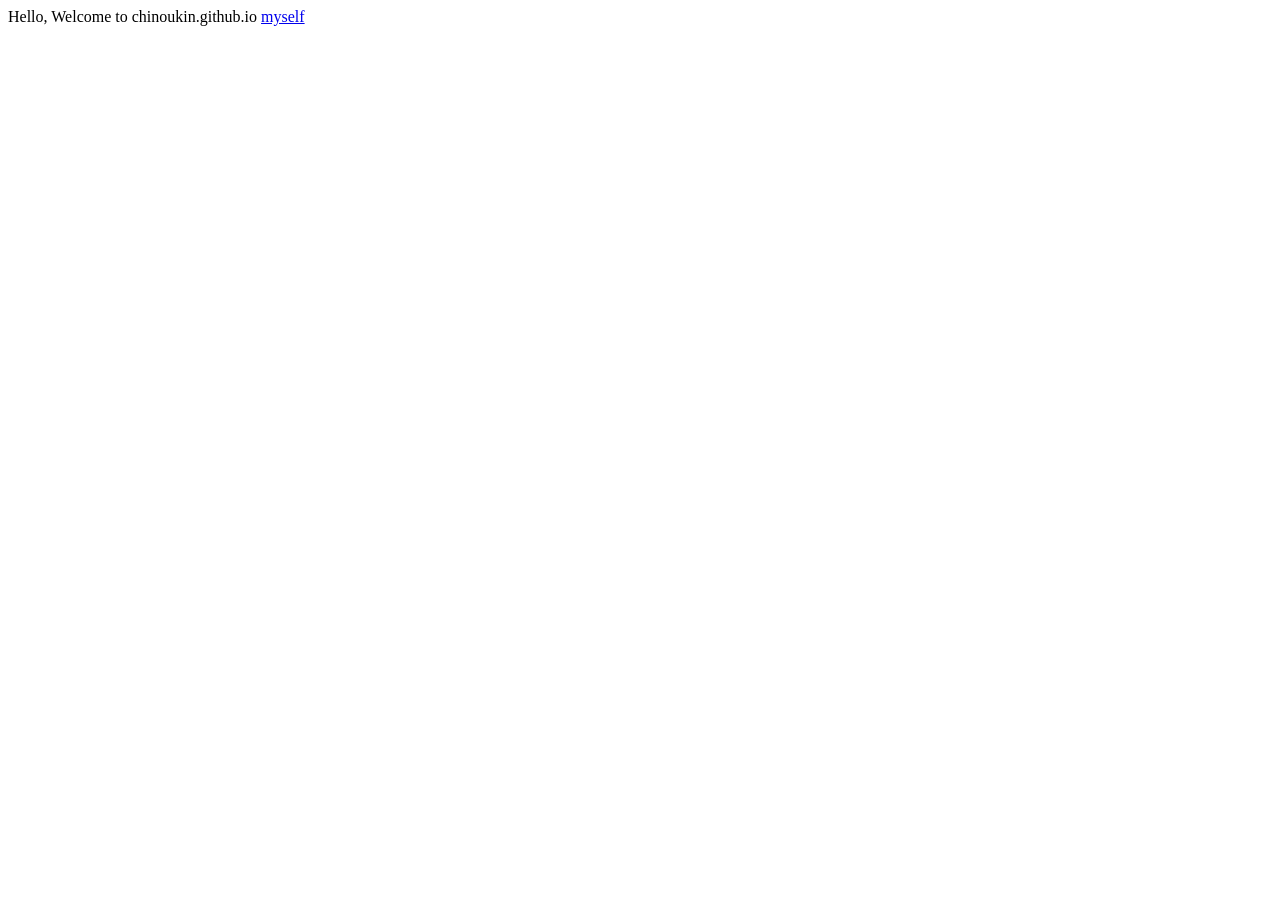
<file: index.html>
<!DOCTYPE HTML PUBLIC "-//W3C//DTD HTML 4.01 Transitional//EN">
<html>
  <head>
  <meta http-equiv="content-type" content="text/html; charset=utf-8">
  </head>
  Hello, Welcome to chinoukin.github.io
  
  <a href="me.jpg">myself</a>
</html>
</file>
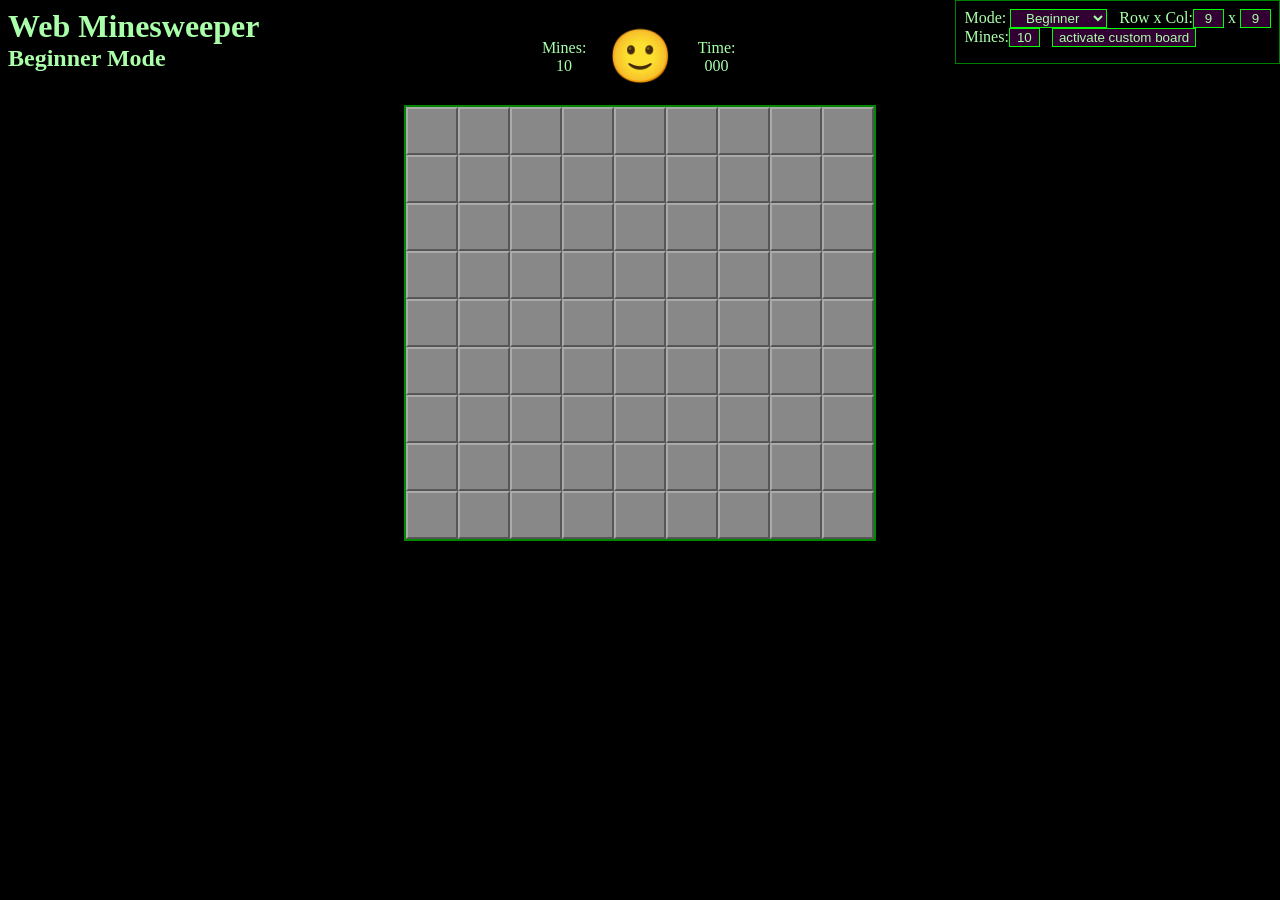
<file: games/saolei.html>
<html>

<head>
    <link rel="apple-touch-icon" sizes="180x180" href="https://img.hellogithub.com/favicon/apple-touch-icon.png">
    <link rel="android-chrome" sizes="192x192" href="https://img.hellogithub.com/favicon/android-chrome-192x192.png">
    <link rel="android-chrome" sizes="512x512" href="https://img.hellogithub.com/favicon/android-chrome-512x512.png">
    <link rel="icon" type="image/png" sizes="32x32" href="https://img.hellogithub.com/favicon/favicon-32x32.png">
    <link rel="icon" type="image/png" sizes="16x16" href="https://img.hellogithub.com/favicon/favicon-16x16.png">
    <link rel="icon" href="https://img.hellogithub.com/favicon/favicon.ico">
   
    <title>扫雷</title>
    <style type="text/css">
        .minetbl {
            border: solid #008800 2px;
            cursor: crosshair;
        }

        body {
            background-color: #000000;
            color: #aaFFaa;
        }

        input {
            background-color: #330033;
            color: #aaFFaa;
            border: solid #00FF00 1px;
            text-align: center;
        }

        select {
            background-color: #330033;
            color: #aaFFaa;
            border: solid #00FF00 1px;
            text-align: center;
        }

        #headingBox {
            position: absolute;
            top: 8px;
            left: 8px;
            z-index: 100;
            width: auto;
            overflow: visible;
        }

        H1,
        H2 {
            margin: 0px;
            padding: 0px;
        }

        #face {
            border: none;
            text-decoration: none;
            color: #FFFF00;
            font-size: 52px;
        }

        #modeBox {
            position: absolute;
            border: solid green 1px;
            top: 0px;
            right: 0px;
            z-index: 101;
            padding-top: 8px;
            padding-right: 8px;
            padding-left: 8px;
            padding-bottom: 0px;
        }

        #modeBoxHandle {
            border: solid green 1px;
            text-align: center;
            -moz-border-radius: 10 10 0 0;
        }

        #modeBoxHandleText {
            color: #44ff44;
            text-decoration: none;
        }

        .minecell {
            height: 2EM;
            width: 2EM;
            text-align: center;
            font-size: 1.5EM;
            vertical-align: center;
        }
    </style>
    <script>
        var i, j, count; // Counter variables
        var firstMove = 1; // flag to indicate if the first move is made yet
        // Create the board

        var boardRows = 9;   // these three variables represent the size of the board,
        var boardCols = 9;   // and the number of mines found on it - once the auto-
        var boardMines = 10; // build feature (and multiple diff. lvls) are used, they
        // will determine how the board is built.
        var board = new Array(boardRows);
        var flags = new Array(boardRows);
        var clockFlag = "nothing running";
        var clockAt = 0;
        var minesLeft = boardMines; // the dynamic count
        var tilesLeft = boardRows * boardCols - minesLeft;
        var totalClicks = 0; // Tracking how many clicks used so far (right and left both)
        var totalSquares = 0; // Tracking how many squares have been opened
        var hitBlankOrMine = 0; // For tracking how many "number" squares are hit before the
        // first "blank" area opens up, or a mine is hit.

        var tiles = new Array(); // Default font set: Full Emoji Support
        tiles[0] = "&nbsp;"; // Blank Space
        tiles[1] = "<span style='color:#0000FF'>1</span>";
        tiles[2] = "<span style='color:#00FF00'>2</span>";
        tiles[3] = "<span style='color:#FF0000'>3</span>";
        tiles[4] = "<span style='color:#000088'>4</span>";
        tiles[5] = "<span style='color:#008800'>5</span>";
        tiles[6] = "<span style='color:#880000'>6</span>";
        tiles[7] = "<span style='color:#008888'>7</span>";
        tiles[8] = "<span style='color:#888800'>8</span>";
        tiles[9] = "<span style='color:#008800'>	&#9971;</span>"; // Planted Flag
        tiles[10] = "<span style='color:#FFFF00'>&#128165;</span>"; // Exploded Mine
        tiles[11] = "<span style='color:#FF0000'>&#128711;</span>"; // False Flag
        tiles[12] = "<span style='color:#000000'>&#128163;</span>"; // Unexploded Mine
        tiles[13] = "<span style='color:#00FF00'>?</span>"; // Unknown marking
        tiles[14] = "&#128578;"; // Happy face
        tiles[15] = "&#128534;"; // Dead face
        tiles[16] = "&#128526;"; // Victory face


        function setMode(mode) {
            switch (mode) {
                case "Beginner":
                    boardRows = 9;
                    boardCols = 9;
                    boardMines = 10;
                    break;
                case "Intermediate":
                    boardRows = 16;
                    boardCols = 16;
                    boardMines = 40;
                    break;
                case "Expert":
                    boardRows = 16;
                    boardCols = 30;
                    boardMines = 99;
                    break;
                case "Custom":
                    boardRows = parseInt(document.forms.modes.nRows.value);
                    boardCols = parseInt(document.forms.modes.nCols.value);
                    boardMines = parseInt(document.forms.modes.nMines.value);
                default:
            };
            document.getElementById("modeTitle").innerHTML = mode + " Mode";
            document.forms.modes.nRows.value = boardRows;
            document.forms.modes.nCols.value = boardCols;
            document.forms.modes.nMines.value = boardMines;
            resetBoard();
        };



        function updateMines(incr) {
            var mineStr = "Mines:<br />";
            minesLeft += incr;
            mineStr += minesLeft;
            document.getElementById("mineCount").innerHTML = mineStr;
        };

        function updateClock() {
            var clockStr = "Time:<br />";
            clockAt += 1;
            if (clockAt < 10) {
                clockStr += "0";
            };
            if (clockAt < 100) {
                clockStr += "0";
            };
            clockStr += clockAt;
            document.getElementById("timeCount").innerHTML = clockStr;
        };



        function rebuildBoard() {
            var cR, cC;
            var tableStr = "<table class=\"minetbl\" cellspacing=\"0\" cellpadding=\"0\">\n";
            for (cR = 0; cR < boardRows; cR++) {
                tableStr += "<tr>\n";
                for (cC = 0; cC < boardCols; cC++) {
                    tableStr += "<td class=\"minecell\" id=\"c" + cR + ":" + cC + "\" style=\"border: outset #aaaaaa 0.1EM; background-color: #888888;\" onclick=\"lClick('" + cR + ":" + cC + "')\" oncontextmenu=\"return rClick('" + cR + ":" + cC + "')\">&nbsp;</td>\n";
                };
                tableStr += "</tr>";
            };
            tableStr += "</table>\n";
            document.getElementById("theTable").innerHTML = tableStr;
        };



        function resetBoard() {
            // Reset everything - the flags and board arrays, the mines, the images, and the cell style properties.
            document.getElementById("face").innerHTML = tiles[14];
            rebuildBoard();
            if (clockFlag != "nothing running") { // Stop the clock if needed.
                clearInterval(clockFlag);
            };
            clockAt = -1; // Now reset the clock to show 000
            updateClock();
            minesLeft = boardMines;
            totalClicks = 0;
            totalSquares = 0;
            hitBlankOrMine = 0;
            updateMines(0);
            firstMove = 1;
            for (i = 0; i < boardRows; i++) {
                board[i] = new Array(boardCols);
                flags[i] = new Array(boardCols);
                for (j = 0; j < boardCols; j++) {
                    board[i][j] = " ";
                    flags[i][j] = " ";
                    document.getElementById("c" + i + ":" + j).innerHTML = "&nbsp;";
                    document.getElementById("c" + i + ":" + j).style.backgroundColor = "#888888";
                    document.getElementById("c" + i + ":" + j).style.borderStyle = "outset";
                };
            };
            // Now place the mines
            for (count = 0; count < minesLeft; count++) {
                i = Math.round(Math.random() * (boardRows - 1));
                j = Math.round(Math.random() * (boardCols - 1));
                while (board[i][j] == "M") {
                    // picked bad numbers, pick new ones.
                    i = Math.round(Math.random() * (boardRows - 1));
                    j = Math.round(Math.random() * (boardCols - 1));
                };
                board[i][j] = "M";
            };
            tilesLeft = boardRows * boardCols - minesLeft;
            return false;
        };


        function lClick(whichOne) {
            // most of the gameplay goes on here.
            var row, col; // local position variables
            var nrow, ncol, neighbors, theName, theMode;
            row = parseInt(whichOne);
            col = parseInt(whichOne.substring(whichOne.indexOf(":") + 1, whichOne.length));

            if ((flags[row][col] == "F") || (flags[row][col] == "C")) {
                // don't allow clicks on flagged squares, or even count them.
                return false;
            };
            totalClicks++;
            totalSquares++;
            if (firstMove) {
                firstMove = 0; // Only ever do this once per game.
                clockFlag = setInterval("updateClock()", 1000);
                if (board[row][col] == "M") {
                    // Don't allow the user to click on a mine with their first click,
                    // if they did, then move the mine before finishing the click.
                    board[row][col] = " ";
                    nrow = Math.round(Math.random() * (boardRows - 1));
                    ncol = Math.round(Math.random() * (boardCols - 1));
                    while (board[nrow][ncol] == "M") { // make sure the new place for this
                        nrow = Math.round(Math.random() * (boardRows - 1)); // displaced mine is actually
                        ncol = Math.round(Math.random() * (boardCols - 1)); // empty first ...
                    };
                    board[nrow][ncol] = "M";
                };
            };
            // Ok, the mine's status is dealt with, now fix other things like the
            // cell's border, and figure out which display image to show.	
            document.getElementById("c" + whichOne).style.borderStyle = "solid";
            document.getElementById("c" + whichOne).style.backgroundColor = "#aaaaaa";
            if (board[row][col] == "M") {
                document.getElementById("face").innerHTML = tiles[15];
                document.getElementById("c" + whichOne).style.backgroundColor = "red";

                // Send out requests for the various "records" that can happen here:
                // 1: Most "number" squares clicked before hitting a blank area or a mine
                // 2: Most mines found before hitting a mine?
                theMode = document.forms.modes.modeSelect.options[document.forms.modes.modeSelect.selectedIndex].value;
                if (hitBlankOrMine == 0) {
                    hitBlankOrMine = 1;
                };

                clearInterval(clockFlag);
                clockFlag = "nothing running";
                firstMove = 1;
                for (nrow = 0; nrow < boardRows; nrow++) {
                    for (ncol = 0; ncol < boardCols; ncol++) {
                        if ((board[nrow][ncol] == "M") && (flags[nrow][ncol] != "F")) {
                            document.getElementById("c" + nrow + ":" + ncol).innerHTML = tiles[12];
                        };
                        if ((flags[nrow][ncol] == "F") && (board[nrow][ncol] != "M")) {
                            document.getElementById("c" + nrow + ":" + ncol).innerHTML = tiles[11];
                        };
                        flags[nrow][ncol] = "C";
                    };
                };
                document.getElementById("c" + whichOne).innerHTML = tiles[10];
            } else {
                // Not a mine! Figure out if it's next to one, or what...
                document.getElementById("c" + whichOne).innerHTML = tiles[0];
                flags[row][col] = "C";
                neighbors = neighbourCount(row, col);
                // Now neighbor count is complete...
                if (neighbors == 0) {
                    // none! Click everything around yourself, but first, send out
                    // requests for the various "records" that can happen here:
                    // 1: Most "number" squares clicked before hitting a blank area or a mine
                    theMode = document.forms.modes.modeSelect.options[document.forms.modes.modeSelect.selectedIndex].value;
                    if (hitBlankOrMine == 0) {
                        hitBlankOrMine = 1;
                    };


                    if (row != 0) { // don't scan the row above if there isn't one.
                        if (col != 0) { // don't scan left of the far left column
                            lClick("" + (row - 1) + ":" + (col - 1)); // top left
                        };
                        lClick("" + (row - 1) + ":" + (col)); // top center
                        if (col < (boardCols - 1)) { // don't scan right of the far right column
                            lClick("" + (row - 1) + ":" + (col + 1)); // top right
                        };
                    };
                    if (col != 0) { // don't scan left of the far left column
                        lClick("" + (row) + ":" + (col - 1)); // mid left
                    };
                    if (col < (boardCols - 1)) { // don't scan right of the far right column
                        lClick("" + (row) + ":" + (col + 1)); // mid right
                    };
                    if (row < (boardRows - 1)) { // don't scan the row below if there isn't one.
                        if (col != 0) { // don't scan left of the far left column
                            lClick("" + (row + 1) + ":" + (col - 1)); // bot left
                        };
                        lClick("" + (row + 1) + ":" + (col)); // bot center
                        if (col < (boardCols - 1)) { // don't scan right of the far right column
                            lClick("" + (row + 1) + ":" + (col + 1)); // bot right
                        };
                    };
                } else {
                    // show the image for the number of neighbors...
                    document.getElementById("c" + whichOne).style.backgroundColor = "#aaaaaa";
                    document.getElementById("c" + whichOne).style.borderStyle = "solid";
                    document.getElementById("c" + whichOne).innerHTML = tiles[neighbors];
                };
                tilesLeft -= 1;
                if (tilesLeft < 1) {
                    // If they've got all of the tiles without mines uncovered, they're a winner!
                    // Add the victory dance here.
                    clearInterval(clockFlag);
                    document.getElementById("face").innerHTML = tiles[16];

                    theMode = document.forms.modes.modeSelect.options[document.forms.modes.modeSelect.selectedIndex].value;



                    for (nrow = 0; nrow < boardRows; nrow++) {
                        for (ncol = 0; ncol < boardCols; ncol++) {
                            flags[nrow][ncol] = "C";
                            if (board[nrow][ncol] == "M") {
                                document.getElementById("c" + nrow + ":" + ncol).innerHTML = tiles[9];
                            };
                        };
                    };
                };
            };



        };



        function neighbourCount(row, col) {
            var crowd = 0;
            if (row > 0) { // don't look above the top row
                if (col > 0) { // don't look left of the left side
                    if (board[row - 1][col - 1] == "M") { crowd++; };
                };
                if (board[row - 1][col] == "M") { crowd++; };
                if (col < (boardCols - 1)) { // don't look right of the right side
                    if (board[row - 1][col + 1] == "M") { crowd++; };
                };
            };
            if (col > 0) { // don't look left of the left side
                if (board[row][col - 1] == "M") { crowd++; };
            };
            if (col < (boardCols - 1)) { // don't look right of the right side
                if (board[row][col + 1] == "M") { crowd++; };
            };
            if (row < (boardRows - 1)) { // don't look below the bottom
                if (col > 0) { // don't look left of the left side
                    if (board[row + 1][col - 1] == "M") { crowd++; };
                };
                if (board[row + 1][col] == "M") { crowd++; };
                if (col < (boardCols - 1)) { // don't look right of the right side
                    if (board[row + 1][col + 1] == "M") { crowd++; };
                };
            };
            return crowd;
        };


        function flagCount(row, col) {
            var crowd = 0;
            if (row > 0) { // don't look above the top row
                if (col > 0) { // don't look left of the left side
                    if (flags[row - 1][col - 1] == "F") { crowd++; };
                };
                if (flags[row - 1][col] == "F") { crowd++; };
                if (col < (boardCols - 1)) { // don't look right of the right side
                    if (flags[row - 1][col + 1] == "F") { crowd++; };
                };
            };
            if (col > 0) { // don't look left of the left side
                if (flags[row][col - 1] == "F") { crowd++; };
            };
            if (col < (boardCols - 1)) { // don't look right of the right side
                if (flags[row][col + 1] == "F") { crowd++; };
            };
            if (row < (boardRows - 1)) { // don't look below the bottom
                if (col > 0) { // don't look left of the left side
                    if (flags[row + 1][col - 1] == "F") { crowd++; };
                };
                if (flags[row + 1][col] == "F") { crowd++; };
                if (col < (boardCols - 1)) { // don't look right of the right side
                    if (flags[row + 1][col + 1] == "F") { crowd++; };
                };
            };
            return crowd;
        };



        function rClick(whichOne) {
            var nrow, ncol;
            row = parseInt(whichOne);
            col = parseInt(whichOne.substring(whichOne.indexOf(":") + 1, whichOne.length));
            if (flags[row][col] == "C") {
                if ((neighbourCount(row, col) == flagCount(row, col)) && (neighbourCount(row, col) > 0)) {
                    // same number of flags around the square as neighbours, "click" the surroundings.

                    if (row != 0) { // don't scan the row above if there isn't one.
                        if (col != 0) { // don't scan left of the far left column
                            lClick("" + (row - 1) + ":" + (col - 1)); // top left
                        };
                        lClick("" + (row - 1) + ":" + (col)); // top center
                        if (col < (boardCols - 1)) { // don't scan right of the far right column
                            lClick("" + (row - 1) + ":" + (col + 1)); // top right
                        };
                    };
                    if (col != 0) { // don't scan left of the far left column
                        lClick("" + (row) + ":" + (col - 1)); // mid left
                    };
                    if (col < (boardCols - 1)) { // don't scan right of the far right column
                        lClick("" + (row) + ":" + (col + 1)); // mid right
                    };
                    if (row < (boardRows - 1)) { // don't scan the row below if there isn't one.
                        if (col != 0) { // don't scan left of the far left column
                            lClick("" + (row + 1) + ":" + (col - 1)); // bot left
                        };
                        lClick("" + (row + 1) + ":" + (col)); // bot center
                        if (col < (boardCols - 1)) { // don't scan right of the far right column
                            lClick("" + (row + 1) + ":" + (col + 1)); // bot right
                        };
                    };
                };
                return false;
            };
            if (flags[row][col] == " ") {
                flags[row][col] = "F";
                updateMines(-1);
                document.getElementById("c" + whichOne).innerHTML = tiles[9];
                return false;
            };
            if (flags[row][col] == "F") {
                updateMines(1);
                flags[row][col] = "?";
                document.getElementById("c" + whichOne).innerHTML = tiles[13];
                return false;
            };
            if (flags[row][col] == "?") {
                flags[row][col] = " ";
                document.getElementById("c" + whichOne).innerHTML = tiles[0];
                return false;
            };
            return false;
        };


    </script>

    <!-- figure out how to add in webmineIE.css for IE users? -->
</head>

<body onload="resetBoard()">
    <div id="modeBox">
        <form name="modes" action="#" method="GET" onsubmit="return false">
            Mode:
            <select name="modeSelect" onchange="setMode(modeSelect.options[modeSelect.selectedIndex].value)">
                <option value="Beginner">Beginner</option>
                <option value="Intermediate">Intermediate</option>
                <option value="Expert">Expert</option>
                <option value="Custom">Custom</option>
            </select> &nbsp;
            Row x Col:<input type="text" name="nRows" size="2" value="9"> x <input type="text" name="nCols" size="2"
                value="9"><br />
            Mines:<input type="text" name="nMines" size="2" value="10"> &nbsp;
            <input type="button" name="goCust" value="activate custom board"
                onclick="setMode(modeSelect.options[modeSelect.selectedIndex].value)">
            <br />
        </form>
    </div>
    <div id="headingBox">
        <h1>Web Minesweeper</h1>
        <h2 id="modeTitle">Beginner Mode</h2>
    </div>
    <br clear="all" />
    <div align="center">
        <table border="0" cellspacing="0" cellpadding="0" width="240">
            <tr>
                <td id="mineCount" align="center" width="100">Mines:<br />10</td>
                <td align="center" width="40"><a href="#" onclick="return resetBoard();" id="face"
                        border="0">&#128578;</a></td>
                <td id="timeCount" align="center" width="100">Time:<br />000</td>
            </tr>
        </table>

        <br />
        <div id="theTable">
            <table class="minetbl" cellspacing="0" cellpadding="0">
                <tr>
                    <td id="c0:0" onclick="lClick('0:0')" oncontextmenu="return rClick('0:0')" class="minecell">&nbsp;
                    </td>
                    <td id="c0:1" onclick="lClick('0:1')" oncontextmenu="return rClick('0:1')" class="minecell">&nbsp;
                    </td>
                    <td id="c0:2" onclick="lClick('0:2')" oncontextmenu="return rClick('0:2')" class="minecell">&nbsp;
                    </td>
                    <td id="c0:3" onclick="lClick('0:3')" oncontextmenu="return rClick('0:3')" class="minecell">&nbsp;
                    </td>
                    <td id="c0:4" onclick="lClick('0:4')" oncontextmenu="return rClick('0:4')" class="minecell">&nbsp;
                    </td>
                    <td id="c0:5" onclick="lClick('0:5')" oncontextmenu="return rClick('0:5')" class="minecell">&nbsp;
                    </td>
                    <td id="c0:6" onclick="lClick('0:6')" oncontextmenu="return rClick('0:6')" class="minecell">&nbsp;
                    </td>
                    <td id="c0:7" onclick="lClick('0:7')" oncontextmenu="return rClick('0:7')" class="minecell">&nbsp;
                    </td>
                    <td id="c0:8" onclick="lClick('0:8')" oncontextmenu="return rClick('0:8')" class="minecell">&nbsp;
                    </td>
                </tr>
                <tr>
                    <td id="c1:0" onclick="lClick('1:0')" oncontextmenu="return rClick('1:0')" class="minecell">&nbsp;
                    </td>
                    <td id="c1:1" onclick="lClick('1:1')" oncontextmenu="return rClick('1:1')" class="minecell">&nbsp;
                    </td>
                    <td id="c1:2" onclick="lClick('1:2')" oncontextmenu="return rClick('1:2')" class="minecell">&nbsp;
                    </td>
                    <td id="c1:3" onclick="lClick('1:3')" oncontextmenu="return rClick('1:3')" class="minecell">&nbsp;
                    </td>
                    <td id="c1:4" onclick="lClick('1:4')" oncontextmenu="return rClick('1:4')" class="minecell">&nbsp;
                    </td>
                    <td id="c1:5" onclick="lClick('1:5')" oncontextmenu="return rClick('1:5')" class="minecell">&nbsp;
                    </td>
                    <td id="c1:6" onclick="lClick('1:6')" oncontextmenu="return rClick('1:6')" class="minecell">&nbsp;
                    </td>
                    <td id="c1:7" onclick="lClick('1:7')" oncontextmenu="return rClick('1:7')" class="minecell">&nbsp;
                    </td>
                    <td id="c1:8" onclick="lClick('1:8')" oncontextmenu="return rClick('1:8')" class="minecell">&nbsp;
                    </td>
                </tr>
                <tr>
                    <td id="c2:0" onclick="lClick('2:0')" oncontextmenu="return rClick('2:0')" class="minecell">&nbsp;
                    </td>
                    <td id="c2:1" onclick="lClick('2:1')" oncontextmenu="return rClick('2:1')" class="minecell">&nbsp;
                    </td>
                    <td id="c2:2" onclick="lClick('2:2')" oncontextmenu="return rClick('2:2')" class="minecell">&nbsp;
                    </td>
                    <td id="c2:3" onclick="lClick('2:3')" oncontextmenu="return rClick('2:3')" class="minecell">&nbsp;
                    </td>
                    <td id="c2:4" onclick="lClick('2:4')" oncontextmenu="return rClick('2:4')" class="minecell">&nbsp;
                    </td>
                    <td id="c2:5" onclick="lClick('2:5')" oncontextmenu="return rClick('2:5')" class="minecell">&nbsp;
                    </td>
                    <td id="c2:6" onclick="lClick('2:6')" oncontextmenu="return rClick('2:6')" class="minecell">&nbsp;
                    </td>
                    <td id="c2:7" onclick="lClick('2:7')" oncontextmenu="return rClick('2:7')" class="minecell">&nbsp;
                    </td>
                    <td id="c2:8" onclick="lClick('2:8')" oncontextmenu="return rClick('2:8')" class="minecell">&nbsp;
                    </td>
                </tr>
                <tr>
                    <td id="c3:0" onclick="lClick('3:0')" oncontextmenu="return rClick('3:0')" class="minecell">&nbsp;
                    </td>
                    <td id="c3:1" onclick="lClick('3:1')" oncontextmenu="return rClick('3:1')" class="minecell">&nbsp;
                    </td>
                    <td id="c3:2" onclick="lClick('3:2')" oncontextmenu="return rClick('3:2')" class="minecell">&nbsp;
                    </td>
                    <td id="c3:3" onclick="lClick('3:3')" oncontextmenu="return rClick('3:3')" class="minecell">&nbsp;
                    </td>
                    <td id="c3:4" onclick="lClick('3:4')" oncontextmenu="return rClick('3:4')" class="minecell">&nbsp;
                    </td>
                    <td id="c3:5" onclick="lClick('3:5')" oncontextmenu="return rClick('3:5')" class="minecell">&nbsp;
                    </td>
                    <td id="c3:6" onclick="lClick('3:6')" oncontextmenu="return rClick('3:6')" class="minecell">&nbsp;
                    </td>
                    <td id="c3:7" onclick="lClick('3:7')" oncontextmenu="return rClick('3:7')" class="minecell">&nbsp;
                    </td>
                    <td id="c3:8" onclick="lClick('3:8')" oncontextmenu="return rClick('3:8')" class="minecell">&nbsp;
                    </td>
                </tr>
                <tr>
                    <td id="c4:0" onclick="lClick('4:0')" oncontextmenu="return rClick('4:0')" class="minecell">&nbsp;
                    </td>
                    <td id="c4:1" onclick="lClick('4:1')" oncontextmenu="return rClick('4:1')" class="minecell">&nbsp;
                    </td>
                    <td id="c4:2" onclick="lClick('4:2')" oncontextmenu="return rClick('4:2')" class="minecell">&nbsp;
                    </td>
                    <td id="c4:3" onclick="lClick('4:3')" oncontextmenu="return rClick('4:3')" class="minecell">&nbsp;
                    </td>
                    <td id="c4:4" onclick="lClick('4:4')" oncontextmenu="return rClick('4:4')" class="minecell">&nbsp;
                    </td>
                    <td id="c4:5" onclick="lClick('4:5')" oncontextmenu="return rClick('4:5')" class="minecell">&nbsp;
                    </td>
                    <td id="c4:6" onclick="lClick('4:6')" oncontextmenu="return rClick('4:6')" class="minecell">&nbsp;
                    </td>
                    <td id="c4:7" onclick="lClick('4:7')" oncontextmenu="return rClick('4:7')" class="minecell">&nbsp;
                    </td>
                    <td id="c4:8" onclick="lClick('4:8')" oncontextmenu="return rClick('4:8')" class="minecell">&nbsp;
                    </td>
                </tr>
                <tr>
                    <td id="c5:0" onclick="lClick('5:0')" oncontextmenu="return rClick('5:0')" class="minecell">&nbsp;
                    </td>
                    <td id="c5:1" onclick="lClick('5:1')" oncontextmenu="return rClick('5:1')" class="minecell">&nbsp;
                    </td>
                    <td id="c5:2" onclick="lClick('5:2')" oncontextmenu="return rClick('5:2')" class="minecell">&nbsp;
                    </td>
                    <td id="c5:3" onclick="lClick('5:3')" oncontextmenu="return rClick('5:3')" class="minecell">&nbsp;
                    </td>
                    <td id="c5:4" onclick="lClick('5:4')" oncontextmenu="return rClick('5:4')" class="minecell">&nbsp;
                    </td>
                    <td id="c5:5" onclick="lClick('5:5')" oncontextmenu="return rClick('5:5')" class="minecell">&nbsp;
                    </td>
                    <td id="c5:6" onclick="lClick('5:6')" oncontextmenu="return rClick('5:6')" class="minecell">&nbsp;
                    </td>
                    <td id="c5:7" onclick="lClick('5:7')" oncontextmenu="return rClick('5:7')" class="minecell">&nbsp;
                    </td>
                    <td id="c5:8" onclick="lClick('5:8')" oncontextmenu="return rClick('5:8')" class="minecell">&nbsp;
                    </td>
                </tr>
                <tr>
                    <td id="c6:0" onclick="lClick('6:0')" oncontextmenu="return rClick('6:0')" class="minecell">&nbsp;
                    </td>
                    <td id="c6:1" onclick="lClick('6:1')" oncontextmenu="return rClick('6:1')" class="minecell">&nbsp;
                    </td>
                    <td id="c6:2" onclick="lClick('6:2')" oncontextmenu="return rClick('6:2')" class="minecell">&nbsp;
                    </td>
                    <td id="c6:3" onclick="lClick('6:3')" oncontextmenu="return rClick('6:3')" class="minecell">&nbsp;
                    </td>
                    <td id="c6:4" onclick="lClick('6:4')" oncontextmenu="return rClick('6:4')" class="minecell">&nbsp;
                    </td>
                    <td id="c6:5" onclick="lClick('6:5')" oncontextmenu="return rClick('6:5')" class="minecell">&nbsp;
                    </td>
                    <td id="c6:6" onclick="lClick('6:6')" oncontextmenu="return rClick('6:6')" class="minecell">&nbsp;
                    </td>
                    <td id="c6:7" onclick="lClick('6:7')" oncontextmenu="return rClick('6:7')" class="minecell">&nbsp;
                    </td>
                    <td id="c6:8" onclick="lClick('6:8')" oncontextmenu="return rClick('6:8')" class="minecell">&nbsp;
                    </td>
                </tr>
                <tr>
                    <td id="c7:0" onclick="lClick('7:0')" oncontextmenu="return rClick('7:0')" class="minecell">&nbsp;
                    </td>
                    <td id="c7:1" onclick="lClick('7:1')" oncontextmenu="return rClick('7:1')" class="minecell">&nbsp;
                    </td>
                    <td id="c7:2" onclick="lClick('7:2')" oncontextmenu="return rClick('7:2')" class="minecell">&nbsp;
                    </td>
                    <td id="c7:3" onclick="lClick('7:3')" oncontextmenu="return rClick('7:3')" class="minecell">&nbsp;
                    </td>
                    <td id="c7:4" onclick="lClick('7:4')" oncontextmenu="return rClick('7:4')" class="minecell">&nbsp;
                    </td>
                    <td id="c7:5" onclick="lClick('7:5')" oncontextmenu="return rClick('7:5')" class="minecell">&nbsp;
                    </td>
                    <td id="c7:6" onclick="lClick('7:6')" oncontextmenu="return rClick('7:6')" class="minecell">&nbsp;
                    </td>
                    <td id="c7:7" onclick="lClick('7:7')" oncontextmenu="return rClick('7:7')" class="minecell">&nbsp;
                    </td>
                    <td id="c7:8" onclick="lClick('7:8')" oncontextmenu="return rClick('7:8')" class="minecell">&nbsp;
                    </td>
                </tr>
                <tr>
                    <td id="c8:0" onclick="lClick('8:0')" oncontextmenu="return rClick('8:0')" class="minecell">&nbsp;
                    </td>
                    <td id="c8:1" onclick="lClick('8:1')" oncontextmenu="return rClick('8:1')" class="minecell">&nbsp;
                    </td>
                    <td id="c8:2" onclick="lClick('8:2')" oncontextmenu="return rClick('8:2')" class="minecell">&nbsp;
                    </td>
                    <td id="c8:3" onclick="lClick('8:3')" oncontextmenu="return rClick('8:3')" class="minecell">&nbsp;
                    </td>
                    <td id="c8:4" onclick="lClick('8:4')" oncontextmenu="return rClick('8:4')" class="minecell">&nbsp;
                    </td>
                    <td id="c8:5" onclick="lClick('8:5')" oncontextmenu="return rClick('8:5')" class="minecell">&nbsp;
                    </td>
                    <td id="c8:6" onclick="lClick('8:6')" oncontextmenu="return rClick('8:6')" class="minecell">&nbsp;
                    </td>
                    <td id="c8:7" onclick="lClick('8:7')" oncontextmenu="return rClick('8:7')" class="minecell">&nbsp;
                    </td>
                    <td id="c8:8" onclick="lClick('8:8')" oncontextmenu="return rClick('8:8')" class="minecell">&nbsp;
                    </td>
                </tr>
            </table>
        </div>
    </div>
</body>

</html>
</file>
